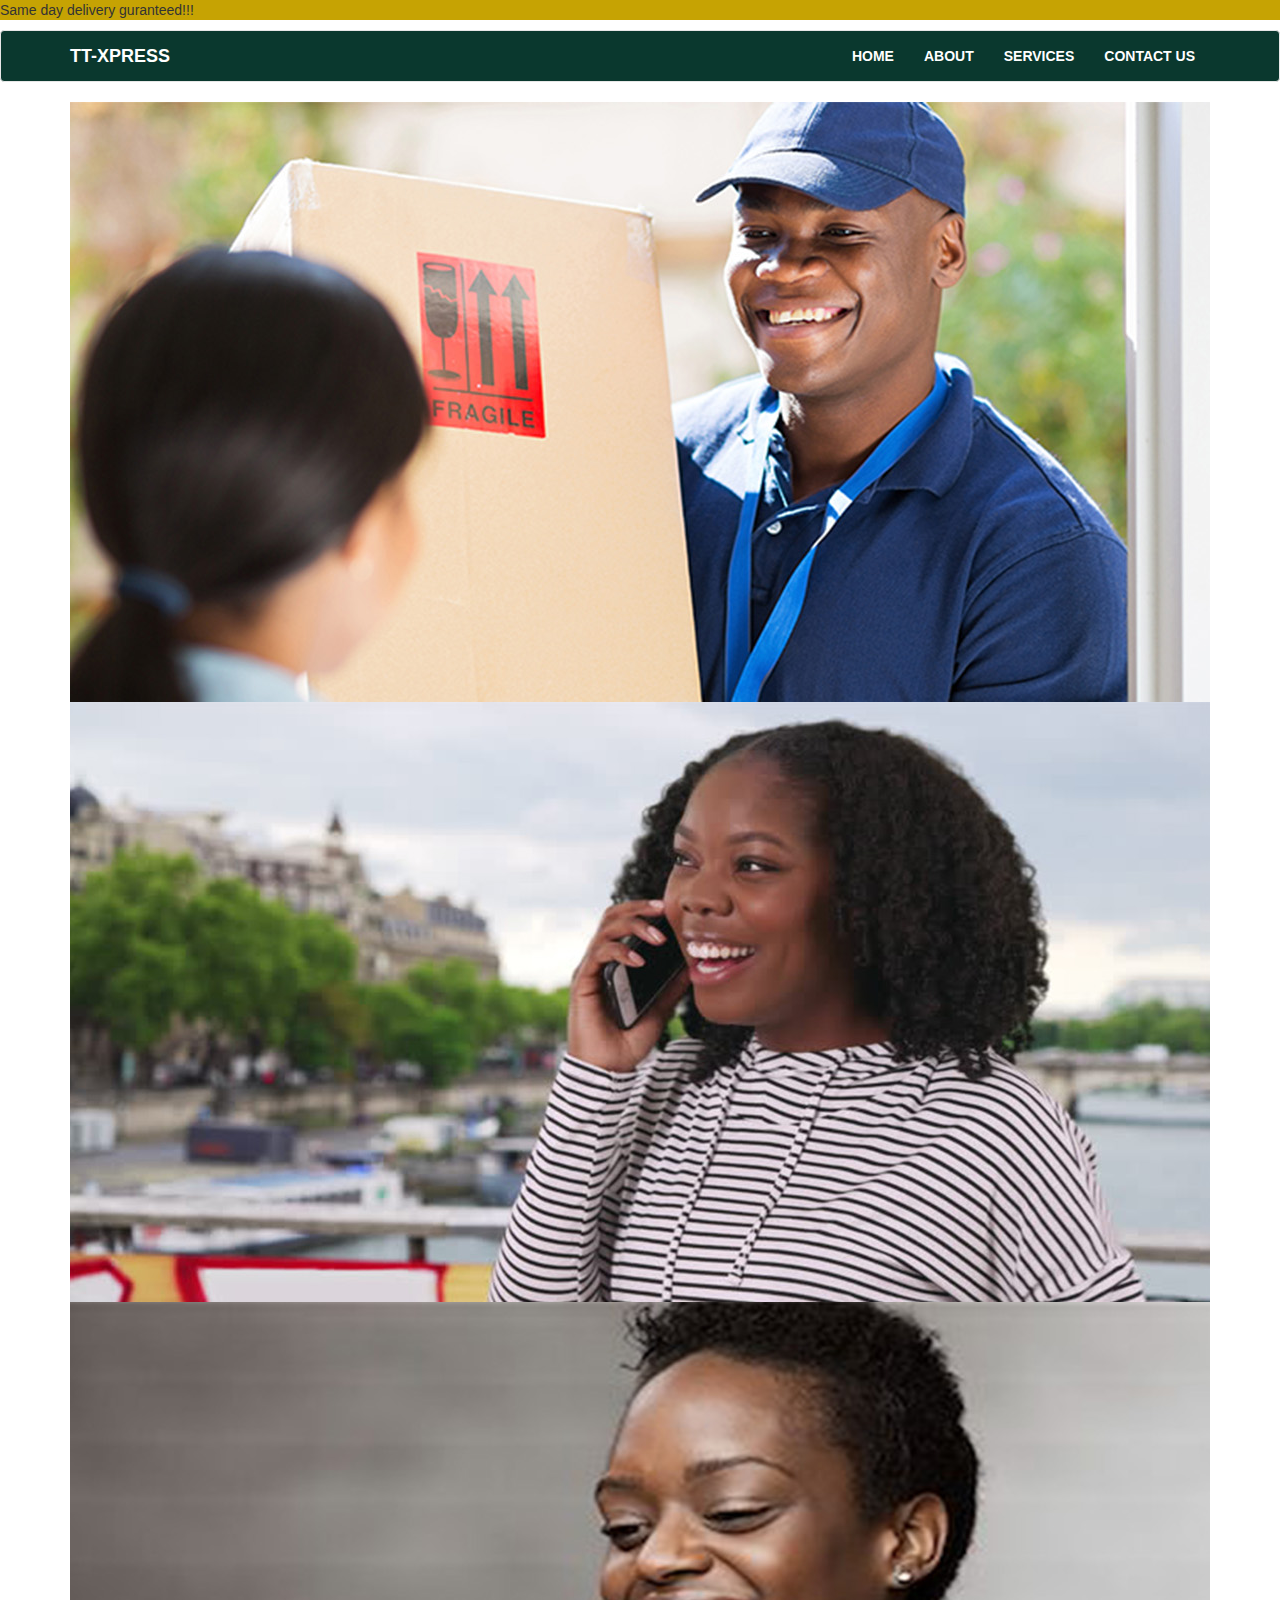
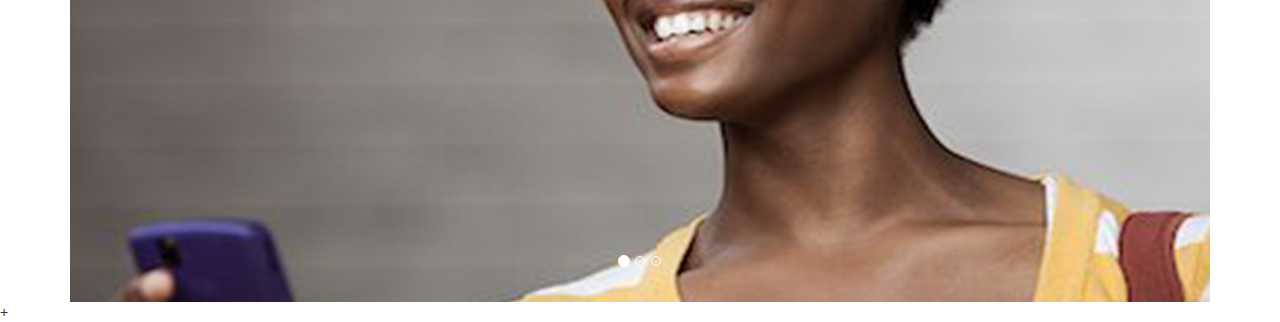
<file: d2d/home1.html>
<!DOCTYPE html>
<html lang="en">
  <head>
    <meta charset="utf-8">
    <meta http-equiv="X-UA-Compatible" content="IE=edge">
    <meta name="viewport" content="width=device-width, initial-scale=1">
    <!-- The above 3 meta tags *must* come first in the head; any other head content must come *after* these tags -->
    <title>Bootstrap 101 Template</title>

    <!-- Bootstrap -->
    <link href="css/bootstrap.min.css" rel="stylesheet">
    <link rel="stylesheet" type="text/css" href="css/styles.css">

    <!-- HTML5 shim and Respond.js for IE8 support of HTML5 elements and media queries -->
    <!-- WARNING: Respond.js doesn't work if you view the page via file:// -->
    <!--[if lt IE 9]>
      <script src="https://oss.maxcdn.com/html5shiv/3.7.3/html5shiv.min.js"></script>
      <script src="https://oss.maxcdn.com/respond/1.4.2/respond.min.js"></script>
    <![endif]-->
  </head>
  <body>
    
    <div class="header">
      <p>Same day delivery guranteed!!!</p>
    </div>
    

     <div id="mynavbar" class="navbar navbar-default" role="navigation">
      <div class="container">
        <div class="navbar-header">
          <button type="button" class="navbar-toggle" data-toggle="collapse" data-target=".navbar-collapse">
          <span class="icon-bar"></span>
          <span class="icon-bar"></span>
          <span class="icon-bar"></span>  
          </button>
          <a href="#" class="navbar-brand">TT-Xpress</a>
          <!--<button class="btn btn-lg btn-primary">Become a Deliverer</button>-->
        </div>
        <div class="navbar-collapse collapse">
          <ul class="nav navbar-nav navbar-right">
           <li><a href="#">Home</a></li>
          <li><a href="#">About</a></li>
          <li><a href="#">Services</a></li>
          <li><a href="#">Contact Us</a></li>
          
        </ul>
          
        </div>

         

      </div>
      
    </div>
    
   <!--nav enc-->

    <div class="container">
        <div id="carouselExampleIndicators" class="carousel slide" data-ride="carousel">
  <ol class="carousel-indicators">
    <li data-target="#carouselExampleIndicators" data-slide-to="0" class="active"></li>
    <li data-target="#carouselExampleIndicators" data-slide-to="1"></li>
    <li data-target="#carouselExampleIndicators" data-slide-to="2"></li>
  </ol>
  <div class="carousel-inner" role="listbox">
    <div class="carousel-item active">
      <img class="d-block img-fluid" src="img\2.jpg" alt="First slide">
    </div>
    <div class="carousel-item">
      <img class="d-block img-fluid" src="img\4.jpg" alt="Second slide">
    </div>
    <div class="carousel-item">
      <img class="d-block img-fluid" src="img\3.jpg" alt="Third slide">
    </div>
  </div>
  <a class="carousel-control-prev" href="#carouselExampleIndicators" role="button" data-slide="prev">
    <span class="carousel-control-prev-icon" aria-hidden="true"></span>
    <span class="sr-only">Previous</span>
  </a>
  <a class="carousel-control-next" href="#carouselExampleIndicators" role="button" data-slide="next">
    <span class="carousel-control-next-icon" aria-hidden="true"></span>
    <span class="sr-only">Next</span>
  </a>
</div>
    </div>+

   <!-- jQuery (necessary for Bootstrap's JavaScript plugins) -->
    <script src="https://ajax.googleapis.com/ajax/libs/jquery/1.12.4/jquery.min.js"></script>
    <!-- Include all compiled plugins (below), or include individual files as needed -->
    <script src="js/bootstrap.min.js"></script>
  </body>
</html>
</file>
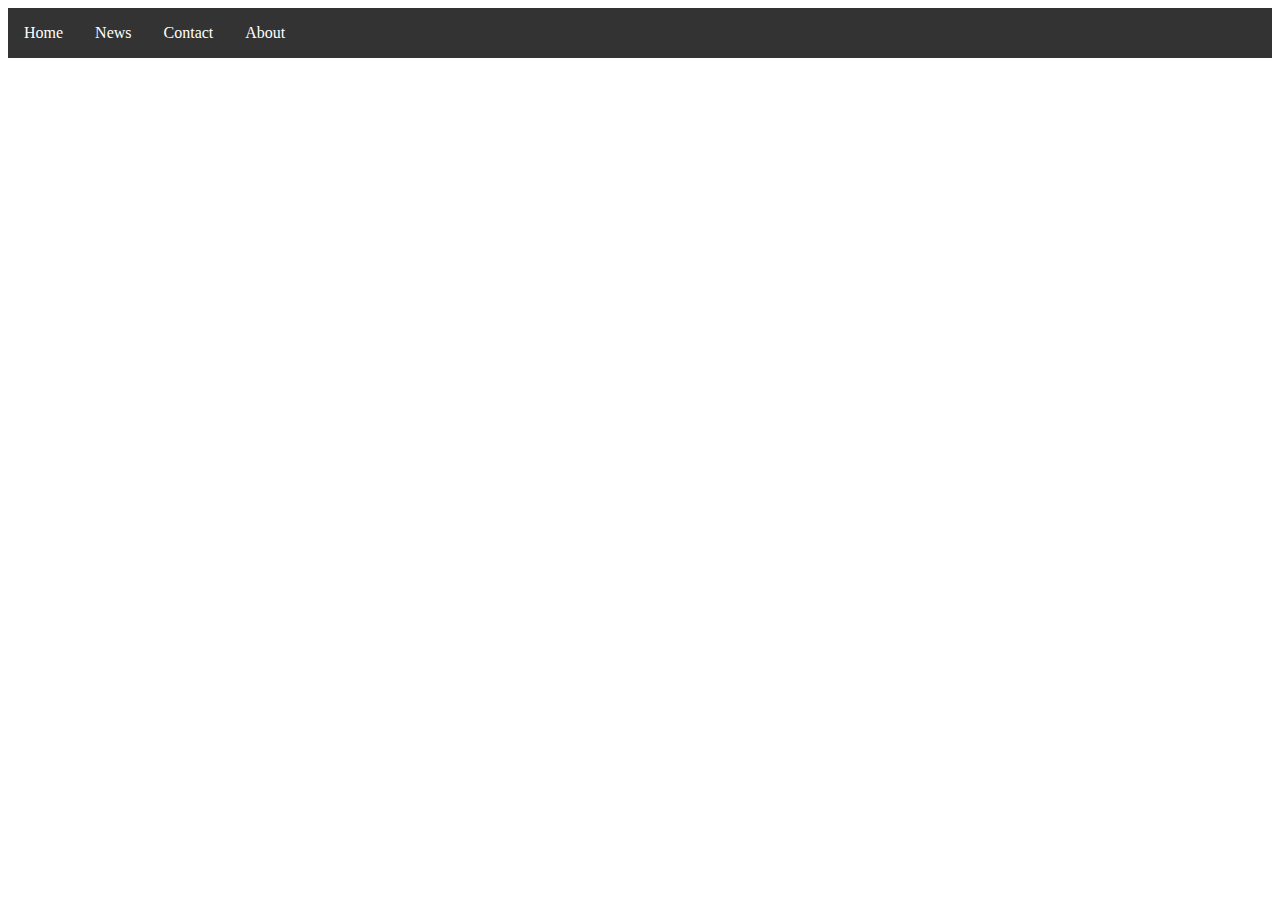
<file: GCA/test.html>
<html>
<head>
<style>
ul {
    list-style-type: none;
    margin: 0;
    padding: 0;
    overflow: hidden;
    background-color: #333333;
}

li {
    float: left;
}

li a {
    display: block;
    color: white;
    text-align: center;
    padding: 16px;
    text-decoration: none;
}

li a:hover {
    background-color: #111111;
}
</style>
</head>
<body>

<ul>
  <li><a href="#home">Home</a></li>
  <li><a href="#news">News</a></li>
  <li><a href="#contact">Contact</a></li>
  <li><a href="#about">About</a></li>
</ul>

</body>
</html>
</file>
<file: d2d/css/styles.css>
*{padding: 0;
	margin: 0;
}

body{ overflow-x: hidden;
	font-family: 'Open Sans' sans-serif;
	text-rendering: optimizeLegibility !important;
	-webkit-font-smoothing:antialiased !important;

}
li{ list-style: none;
	display: inline-block;

}

a{ 
	text-decoration: none;
	transition: all 500ms ease-in-out;
 }

 a:hover.
 a:active{
 	text-decoration:none;
 }

 h1,h2,h4{
 		font-family: 'Niconne', cursive;;
 		text-align: center;
 		font-weight: 700;
 		margin-top: 25px;
 }

 .header{
 	   background-color:#c6a303;
 	   height:30%;
 }

 

 
 .container-fluid{
 	font-size: 10px;
 	line-height: 16px;
 }

 .btn{
 	transition: all 300ms ease-in-out;
 	font-weight: 300 !important;
 	text-transform: uppercase;

}
.btn-primary {
    color:white;
    background-color:#0a382e;
    border-color: #4a4543;


 }
  .container-fluid{
 background-color: pink
  	height:500px;
  }
 .btn:hover{
 		background-color:#a3d1c7 !important;
 		color: #732e39 !important;
 		border:1px solid green;
 }


 .navbar{
 	opacity: 1;
 	background-color:#0a382e;
 	text-transform: uppercase;
 	font-family: 'PT Sans Narrow', Arial, sans-serif;
 	font-weight: 700;
 }

 .navbar a{

 			color: white !important;
 			opacity: 1;
 }

 .navbar a:hover{
 	opacity: 1;
 	background-color: #cc9900 !important;
 }

 .img {
    width: 100%;
    height:500px;
    background-color:pink;
}
   .container-fluid{
	background-color: #0a382e;
	height: 60%;


}
	.box1{
		background-color:#0a382e;
		 height: 200px;
		 width: 350px; 
		  display: inline-block; 
		  margin:10px;
        border: 1px solid grey; 
        color: white; padding: 15px;
        margin-bottom: 50px;
        border-radius: 0px 0px 0px 40px;
	}

	.box2{

		background-color:#0a382e;
		 height: 200px;
		 width: 350px; 
		  display: inline-block; 
		  margin:10px;
        border: 1px solid grey; 
        color: white; padding: 15px;
	
	}

	.box3{
		background-color:#0a382e;
		 height: 200px;
		 width: 350px; 
		  display: inline-block; 
		  margin:10px;
        border: 1px solid grey; 
        color: white; padding: 15px;
        border-radius: 0px 0px 40px 40px;
	}

    .col-md-6{
    	position: relative;
    min-height: 1px;
    padding-right: 15px;
    padding-left: 15px;
    }




@media only screen and (){
	.boxes{
		width: 100%;
	}
}




.footer{
	padding: 30px;
	color: white;
}
</file>
